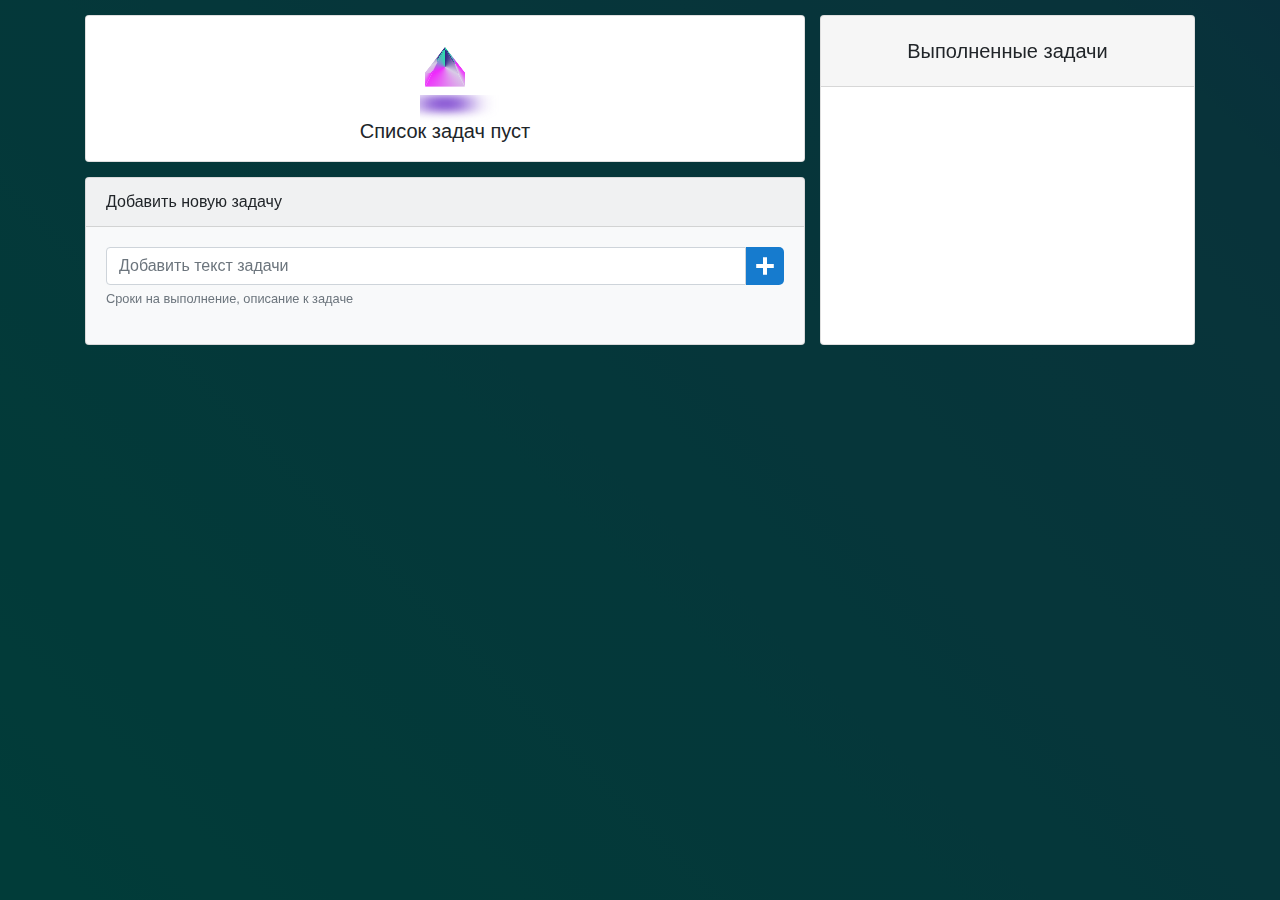
<file: index.html>
<!DOCTYPE html>
<html lang="ru">
<head>
	<meta charset="UTF-8"/>
	<link rel="icon" href="img/task.svg">
	<meta name="viewport" content="width=device-width, initial-scale=1, shrink-to-fit=no"/>
	<link rel="stylesheet" href="https://maxcdn.bootstrapcdn.com/bootstrap/4.0.0/css/bootstrap.min.css" integrity="sha384-Gn5384xqQ1aoWXA+058RXPxPg6fy4IWvTNh0E263XmFcJlSAwiGgFAW/dAiS6JXm" crossorigin="anonymous"/>
	<link rel="stylesheet" href="css/main.css"/>
	<link rel="stylesheet" href="css/modal.css"/>
	<title>planner</title>
</head>
<body>
	<!-- <header>
		<span>Планировщик задач</span>
	</header> -->
	<div id="date"></div>
	<div class="container">
		<div class="row planner">
			<div class="plan-controller col-sm-8">

				<!-- List of tasks -->
				<div class="card" style="margin-bottom: 15px;">
					<ul id="tasksList" class="list-group list-group-flush">
						<li id="emptyList" class="list-group-item empty-list">
							<!-- <img src="img/task.svg" alt="Empty" width="48" class="mt-3"> -->
							<div class="pyramid-loader">
								<div class="wrapper">
								  <span class="side side1"></span>
								  <span class="side side2"></span>
								  <span class="side side3"></span>
								  <span class="side side4"></span>
								  <span class="shadow"></span>
								</div>  
							  </div>
							<div class="empty-list__title"><span class="tasks-info"></span></div>
						</li>
					</ul>
				</div>
				<!-- //List of tasks -->

				<!-- Form -->
				<div class="card bg-light" >
					<div class="card-header">Добавить новую задачу</div>
					<div class="card-body">
						<form id="form">
							<div class="form-group">
								<div style="display: flex;">
									<input type="text" class="form-control" id="taskInput" placeholder="Добавить текст задачи" required>
									<!-- <button type="submit" class="btn btn-primary btn-lg active add-button"> <img src="img/plus.svg" alt="plus" width="22" class="add-btn-img"></button> -->
									<button onclick="handleClick()" class="btn" id="addButton">
										<svg viewBox="0 0 14 14">
											<path class="plus" d="M6,2.6H8V6h3.4V8H8v3.4H6V8H2.6V6H6Z" />
											<path class="check" d="M12,3.5l-6.81,7L2,7.8"/>
										</svg>
									</button>
								</div>
								<small id="emailHelp" class="form-text text-muted">Сроки на выполнение, описание к задаче</small>
							</div>
						</form>
					</div>
				</div>

			</div>

			<div class="card plan-done-tasks col-sm-4">
				<div class="title">Выполненные задачи</div>
				<div class="responsive-list">
					<ul id="doneTasksList" class="list-group list-group-flush"></ul>
				</div>
			</div>

		</div>
		<div id="toastBox"></div>
	</div>
	<div id="myModal" class="task-modal"></div>


	<script src="scripts/main.js"></script> 
	<script src="modal/task_info_modal.js"></script>
	<script src="scripts/notifications.js"></script>
	<script src="scripts/localstorage.js"></script>
</body>
</html>
</file>
<file: css/main.css>
html, body {
  min-height: 100vh;
}
header{
  width: 100%;
  height: 60px;
  margin-bottom: 30px;
  background: #fff;
  display: flex;
  align-items: center;
  justify-content: center;
  font-weight: 500;
  font-size: 18px;

}
body {
  background-color: #E4E5E7;
  padding-top: 30px;
}
.aside {
  height: 400px;
}
.main {
  height: 400px;
}
.d-flex {
  display: flex;
}
.task-name-info {
  font-weight: 400;
  padding-top: 5px;
}
.gray {
  color: #BDBDBD;
}
.task-info-status{
  display: none;
}
.task-info-status--done{
  display: inline;
  color: #CDCDCD;
}

.task-info-text--done {
  text-decoration: line-through;
  color: #CDCDCD;
  text-decoration: none;
}
.task-item__buttons {
  display: flex;
  column-gap: 5px;
  justify-content: center;
  align-items: center;
}
.notify-holder {
  height: 60px;
  margin-bottom: 20px;
}
.empty-list {
  display: flex;
  flex-direction: column;
  justify-content: center;
  align-items: center;
  padding-top: 1em;
  padding-bottom: 1em;
}
.empty-list__title {
  font-size: 20px;
  margin-bottom: 15px;
  font-weight: 500;
}
.empty-list__icon {
  color: #42BE2A;
  font-size: 32px;
}
.btn-action {
    background-color: #e0e5ea;
    padding: 8px 10px;
    cursor: pointer;
    border: 0;
    border-radius: 4px;
    transition: opacity 0.2s ease-in;
    opacity: 0.5;

    display: flex;
    justify-content: center;
    align-items: center;
}

.btn-action:hover {
    background-color: #e0e5ea;
    opacity: 1;
}

.btn-action img {
  pointer-events: none;
}

.none {
  display: none !important;
}

.float-right {
  float: right;
}

.plan-done-tasks .title{
  text-align: center;
  padding: 20px;
  font-size: 20px;
  border-bottom: 1px solid rgba(0,0,0,.125);
}

.responsive-list{
  max-height: 280px;
  overflow-x: auto;
}

.plan-done-tasks{
  padding: 0;
}
.plan-done-tasks .title{
  background: rgba(0, 0, 0, 0.034);;
}

.plan-done-tasks ul#doneTasksList li:first-child{
  border-top: none;
}

li#emptyList{
  padding-bottom: 0; padding-top: 0;
  margin-bottom: 0;
}

ul#tasksList > .list-group-item:hover{
  transition: ease .3s;
  background: #f4f4f4;
  cursor: pointer;
}
#doneTasksList > .list-group-item:hover{
  transition: ease .3s;
  background: #f4f4f4;
  cursor: pointer;
}
li#emptyList:hover{
  transition: unset !important;
  background: unset !important;
  cursor: unset !important;
}
@media screen and (max-width: 767px){
  .task-item__buttons > button{
    width: 22px !important;
    height: 22px !important;
  }
  .task-item__buttons > button > img{
    width: 14px !important;
    height: 14px;
  }  
}
@media (max-width: 1200px){
  .col-sm-8 {
    -webkit-box-flex: 0;
    -ms-flex: 0 0 66.666667%;
    flex: 0 0 100%;
    max-width: 100%;
  }
  .plan-done-tasks{
    margin: 15px;
    flex: unset !important;

    max-width: unset !important;
    width: 100% !important;
  }
}

.form-group .add-button{
  border-radius: 0px .25rem .25rem 0px;
  font-size: 17px;
  padding: 4px 8px;
}
.form-group input#taskInput{
  border-radius: .25rem 0px 0px .25rem;
}

.planner{
  padding-top: 15px;
  padding-right: 15px;
}
@media screen and (max-width: 1200px){
  .planner{
    padding-right: 0;
  }
}

.form-group .add-button span{
  display: none;
}
.add-btn-img{
  margin-left: unset;
  width: 24px;
}
.form-group .add-button{
  height: 38px; 
  min-width: 38px;
  padding: 0;
}
span.add-date-time {
  display: flex;
  align-items: center;
  font-size: 11px;
  color: #545b62;
  font-weight: 400;
  text-align: center;
  height: 100%;
}

span.task-name-info {
  align-items: center;
  display: flex; 
}

span.add-date-time {
  border-right: 1px solid #49505761;
  padding-right: 10px;
  margin-right: 10px;
}

span.task-info-text {
  font-size: 12px;
  word-break: break-word;
  white-space: normal;
  padding-right: 5px;
}

/* anims */

body {
	background: linear-gradient(45deg, rgb(2, 150, 142), rgb(21, 127, 146), rgb(25, 46, 168), rgba(81, 18, 199, 0.767));
	background-repeat: no-repeat;
	background-size: 400% 100%;
	backdrop-filter: brightness(40%);
	margin: 0;
	min-height: 100vh;
	animation: slide 15s infinite;
}

@keyframes slide {
	50% {
		background-position: 100%;
	}
}

.pyramid-loader {
  position: relative;
  width: 300px;
  height: 300px;
  display: block;
  transform-style: preserve-3d;
  transform: rotateX(-20deg);
}

.wrapper {
  position: relative;
  width: 100%;
  height: 100%;
  transform-style: preserve-3d;
  animation: spin 4s linear infinite;
}

@keyframes spin {
  100% {
    transform: rotateY(360deg);
  }
}

.pyramid-loader .wrapper .side {
  width: 40px;
  height: 40px;
  position: absolute;
  top: 0;
  left: 0;
  right: 0;
  bottom: 0;
  margin: auto;
  transform-origin: center top;
  clip-path: polygon(50% 0%, 0% 100%, 100% 100%);
}

.pyramid-loader .wrapper .side1 {
  transform: rotateZ(-30deg) rotateY(90deg);
  background: conic-gradient( #2BDEAC, #F028FD, #D8CCE6, #2F2585);
}

.pyramid-loader .wrapper .side2 {
  transform: rotateZ(30deg) rotateY(90deg);
  background: conic-gradient( #2F2585, #D8CCE6, #F028FD, #2BDEAC);
}

.pyramid-loader .wrapper .side3 {
  transform: rotateX(30deg);
  background: conic-gradient( #2F2585, #D8CCE6, #F028FD, #2BDEAC);
}

.pyramid-loader .wrapper .side4 {
  transform: rotateX(-30deg);
  background: conic-gradient( #2BDEAC, #F028FD, #D8CCE6, #2F2585);
}

.pyramid-loader .wrapper .shadow {
  width: 50px;
  height: 50px;
  background: #8B5AD5;
  position: absolute;
  top: 0;
  left: 0;
  right: 0;
  bottom: 0;
  margin: auto;
  transform: rotateX(90deg) translateZ(-40px);
  filter: blur(12px);
}

.pyramid-loader{
  width: 100px !important;
  height: 100px !important;
}

/* notification-btns */

.toast > div{
  pointer-events: none;
}

body {
  box-sizing: border-box;
  margin: 0; padding: 0;
}

.buttons{
  margin: 50px;
}

.buttons button{
  background: #333;
  color: #fff;
  bottom: 0;
  outline: 0;
  width: 120px;
  height: 40px;
  cursor: pointer;
  margin: 5px;
}

#toastBox{
  position: absolute;
  top: 0;
  right: 0;
  display: flex;
  align-items: flex-end;
  flex-direction: column;
  margin: 20px;
  padding: 5px;
  overflow: hidden;
}

.toast{
  width: 300px;
  height: 60px;
  background: white;
  font-weight: 500;
  margin-bottom: 15px;
  padding: 10px;
  border-radius: 5px;
  box-shadow: 0 0 5px #64646496;
  display: flex;
  align-items: center;
  cursor: pointer;
  animation: slidein 0.5s forwards;
}

.hide-toast{
  animation: slideout 0.5s forwards;;
}

@keyframes slideout {
  from {
    transform: translate(0px, 0px);
    opacity: 1;
  }
  to {
    transform: translate(150px, 0px);
    opacity: 0;
  }
}

@keyframes slidein {
  from {
    transform: translate(150px, 0px);
    opacity: 0;
  }
  to {
    transform: translate(0px, 0px);
    opacity: 1;
  }
}

@media screen and (max-width: 575px){
  @keyframes slideout {
    from {
      transform: translate(0px, 0px);
      opacity: 1;
    }
    to {
      transform: translate(0, -150px);
      opacity: 0;
    }
  }
  @keyframes slidein {
    from {
      transform: translate(0px, -150px);
      opacity: 0;
    }
    to {
      transform: translate(0px, 0px);
      opacity: 1;
    }
  }
  #toastBox{
    width: 100%;
    left: 0;
    margin: 0;
    padding: 30px;
  }
  .toast{
    width: 100%;
  }
  .toast > div {
    width: 100%;
    text-align: center;
  }
  .toast{
    height: 45px;
    margin-bottom: 15px;
    padding: 10px;
  }
}

@media (min-width: 1500px){
  .container {
    max-width: 1400px !important;
  }
}


form .btn {
	display: block;
	min-width: 38px;
	max-width: 38px;
	min-height: 38px;
	max-height: 38px;
	border: none;
	border-radius: 0px  5px 5px 0px;
	padding: 5px;
	background-color: #167bce;
	transition: background-color 200ms linear;
	&:hover {
		cursor: pointer;
		background-color: rgb(61, 141, 206);
	}
	&:focus {
		outline: none;
    background: rgb(0, 204, 255);
	}
	&.added {
		.plus {
			animation: plus 1300ms linear;
		}
		.check {
			animation: check 400ms ease-out 200ms forwards alternate;
			animation-iteration-count: 2;
		}
	} 
}

form svg {
	width: 100%;

	.plus {
		transform-origin: center;
		will-change: transform;
		fill: #fff;
	}
	.check {
		stroke-dasharray: 20;
		stroke-dashoffset: 20;
		will-change: stroke-dashoffset;
		fill: none;
		stroke: #fff;
		stroke-miterlimit: 10;
		stroke-width: 2px;
	}
}

@keyframes plus {
	0%, 100% {
		transform: scale(1);
	}
	15%, 85% {
		transform: scale(0);
	}
}

@keyframes check {
	from {
		stroke-dashoffset: -20;
	}
	to {
		stroke-dashoffset: 0;
	}
}
</file>
<file: css/modal.css>
.task-modal {
    display: none;
    position: fixed;
    width: 100%;
    height: 100% !important;
    top: 0;
    right: 0;
    bottom: 0;
    left: 0;
    z-index: 1005;
    overflow: hidden;
    outline: 0;
    background: #00000077;
}
.modal-content{
    background-color: #fff;
    margin: 0 auto;
    margin-top: 25px;
    padding: 20px;
    width: 70%;
    height: 600px;
    box-shadow: 0 0 5px #363636;
}
@media screen and (max-width: 575px){
    .modal-content{
        width: 90%;
    }
}
.close-modal-btn{
    margin: 20px;
    display: flex;
    align-items: center;
    justify-content: center;
    position: absolute;
    top: 0;
    right: 0;
    float: right;
    width: 28px; height: 28px;
    cursor: pointer;
}
.close-modal-btn > path{
    fill: #073b5a
}

.modal-content {
    display: block;
}

span.modal-task-id {
    white-space: normal;
    border-radius: 5px;
    font-size: 18px;
    color: #fff;
    font-weight: 500;
    padding: 10px 20px;
    background: linear-gradient(45deg, rgba(0, 110, 105, 0.7), rgba(14, 86, 99, 0.7), rgb(25, 46, 168, 0.7), rgba(81, 18, 199, 0.6));
	background-repeat: no-repeat;
	background-size: 400% 100%;
	/* backdrop-filter: brightness(10%); */
	animation: slide 6.66s infinite;
}
.modal-content-header{
    padding-top: 11px;
    width: fit-content;
}
@media screen and (max-width: 575px){
    span.modal-task-id{
        padding: 8px 16px;
        font-size: 15px;
    }
}
.modal-task-info > span {
    display: block;
}
.modal-task-info{
    padding: 30px 0;
}
.modal-task-info > .modal-task-num{
    margin-bottom: 10px;
}
.in-process {
    color: green;
}

.show-modal{
    animation: show 0.4s;
} 
@keyframes show {
    from {
        transform: scale(0);
    }
    to {
        transform: scale(1);
    }
}

.hide-modal{
    animation: hide 0.4s;
}
@keyframes hide {
    from {
        transform: scale(1);
    }
    to {
        transform: scale(0);
    }
}
</file>
